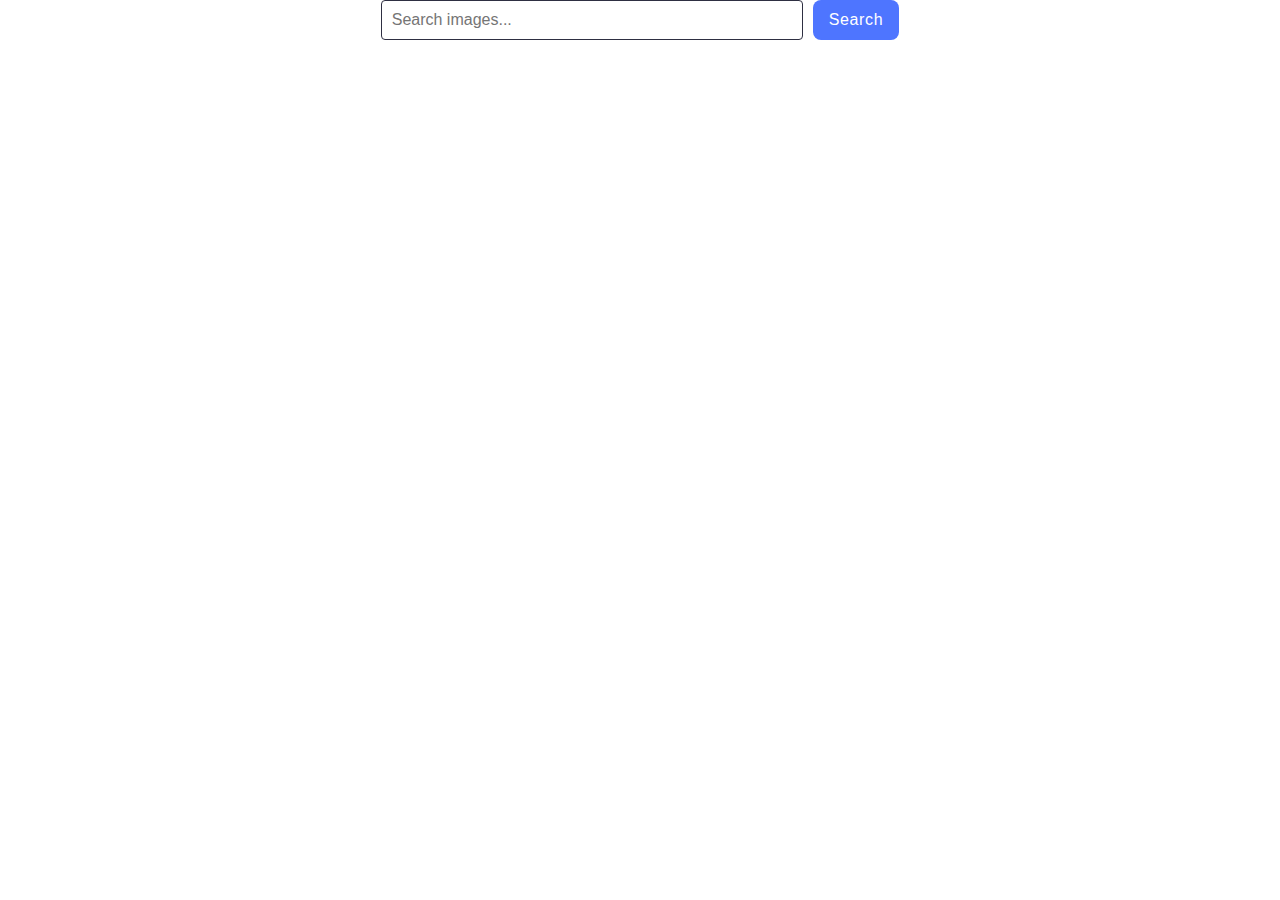
<file: src/index.html>
<!DOCTYPE html>
<html lang="en">
  <head>
    <meta charset="UTF-8" />
    <meta http-equiv="X-UA-Compatible" content="IE=edge" />
    <meta name="viewport" content="width=device-width, initial-scale=1.0" />
    <title>goit-advancedjs-hw-03</title>
    <link rel="stylesheet" href="./css/styles.css" />
  </head>
  <body>
    <section class="image-search">
      <form id="search-form" class="search-form js-search-form">
        <input
          class="search-input js-search-input"
          type="text"
          name="searchQuery"
          placeholder="Search images..."
          required
        />
        <button class="search-btn" type="submit">Search</button>
      </form>
      <span class="loader" style="display: none"></span>
      <ul class="gallery js-gallery"></ul>
    </section>
    <script type="module" src="./main.js"></script>
  </body>
</html>
</file>
<file: src/css/styles.css>
/**
  |============================
  | include css partials with
  | default @import url()
  |============================
*/
/* Common styles */
@import url('./reset.css');
@import url('./base.css');
@import url('./container.css');
@import url('./animations.css');

/* Sections style */
@import url('./header.css');
@import url('./vite-promo.css');
@import url('./badges.css');
@import url('./back-link.css');
@import url('./footer.css');
@import url('./search.css');
@import url('./loader.css');
@import url('./gallery.css');
</file>
